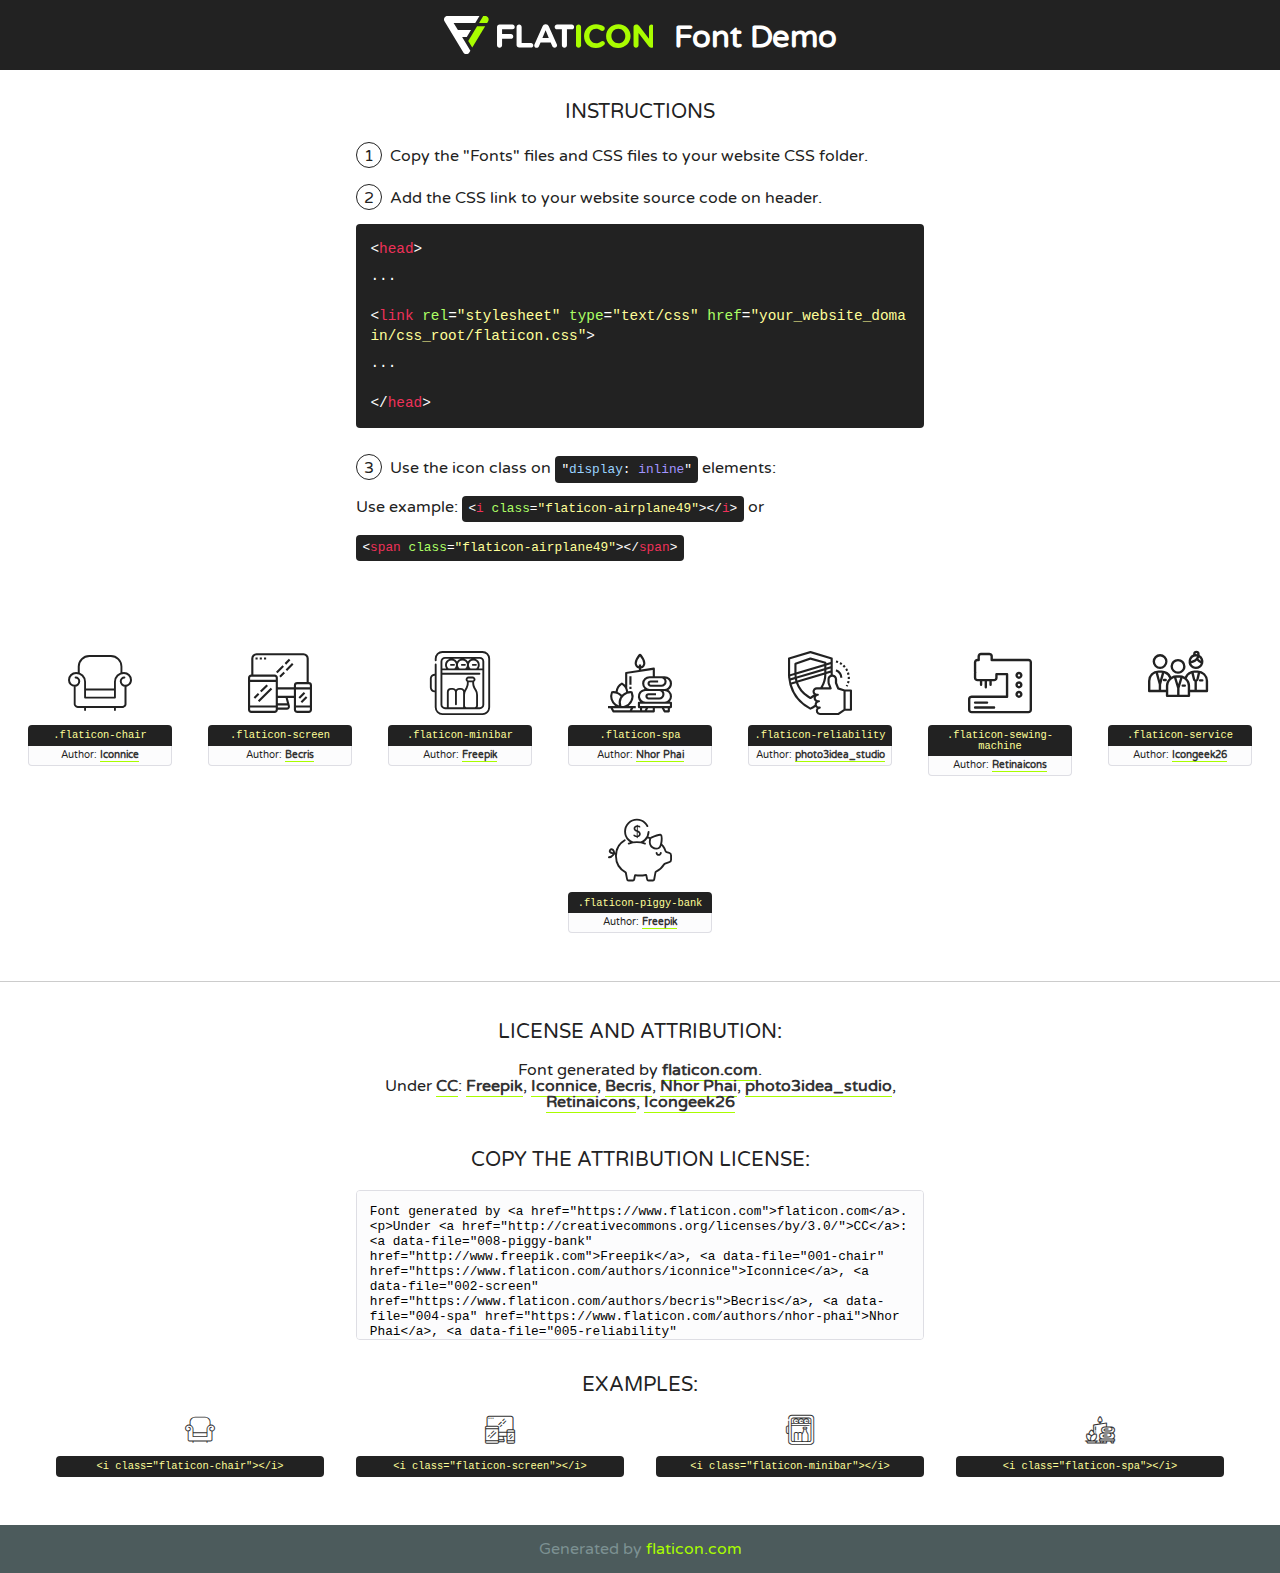
<file: mainapp/static/mainapp/font/flaticon.html>
<!DOCTYPE html>
<!--
  Flaticon icon font: Flaticon
  Creation date: 11/04/2019 15:22
-->
<html>
<!DOCTYPE html>
<html>

<head>
    <title>Flaticon WebFont</title>
    <link href="http://fonts.googleapis.com/css?family=Varela+Round" rel="stylesheet" type="text/css" />
    <link rel="stylesheet" type="text/css" href="flaticon.css">
    <meta charset="UTF-8">
    <style>
    html, body, div, span, applet, object, iframe,
    h1, h2, h3, h4, h5, h6, p, blockquote, pre,
    a, abbr, acronym, address, big, cite, code,
    del, dfn, em, img, ins, kbd, q, s, samp,
    small, strike, strong, sub, sup, tt, var,
    b, u, i, center,
    dl, dt, dd, ol, ul, li,
    fieldset, form, label, legend,
    table, caption, tbody, tfoot, thead, tr, th, td,
    article, aside, canvas, details, embed, 
    figure, figcaption, footer, header, hgroup, 
    menu, nav, output, ruby, section, summary,
    time, mark, audio, video {
        margin: 0;
        padding: 0;
        border: 0;
        font-size: 100%;
        font: inherit;
        vertical-align: baseline;
    }
    /* HTML5 display-role reset for older browsers */
    article, aside, details, figcaption, figure, 
    footer, header, hgroup, menu, nav, section {
        display: block;
    }
    body {
        line-height: 1;
    }
    ol, ul {
        list-style: none;
    }
    blockquote, q {
        quotes: none;
    }
    blockquote:before, blockquote:after,
    q:before, q:after {
        content: '';
        content: none;
    }
    table {
        border-collapse: collapse;
        border-spacing: 0;
    }
    body {
        font-family: 'Varela Round', Helvetica, Arial, sans-serif;
        font-size: 16px;
        color: #222;
    }
    a {
        color: #333;
        border-bottom: 1px solid #a9fd00;
        font-weight: bold;
        text-decoration: none;
    }
    * {
        -moz-box-sizing: border-box;
        -webkit-box-sizing: border-box;
        box-sizing: border-box;
        margin: 0;
        padding: 0;
    }
    [class^="flaticon-"]:before, [class*=" flaticon-"]:before, [class^="flaticon-"]:after, [class*=" flaticon-"]:after {
        font-family: Flaticon;
        font-size: 30px;
        font-style: normal;
        margin-left: 20px;
        color: #333;
    }
    .wrapper {
        max-width: 600px;
        margin: auto;
        padding: 0 1em;
    }
    .title {
        font-size: 1.25em;
        text-align: center;
        margin-bottom: 1em;
        text-transform: uppercase;
    }
    header {
        text-align: center;
        background-color: #222;
        color: #fff;
        padding: 1em;
    }
    header .logo {
        width: 210px;
        height: 38px;
        display: inline-block;
        vertical-align: middle;
        margin-right: 1em;
        border: none;
    }
    header strong {
        font-size: 1.95em;
        font-weight: bold;
        vertical-align: middle;
        margin-top: 5px;
        display: inline-block;
    }
    .demo {
        margin: 2em auto;
        line-height: 1.25em;
    }
    .demo ul li {
        margin-bottom: 1em;
    }
    .demo ul li .num {
        color: #222;
        border-radius: 20px;
        display: inline-block;
        width: 26px;
        padding: 3px;
        height: 26px;
        text-align: center;
        margin-right: 0.5em;
        border: 1px solid #222;
    }
    .demo ul li code {
        background-color: #222;
        border-radius: 4px;
        padding: 0.25em 0.5em;
        display: inline-block;
        color: #fff;
        font-family: Consolas,Monaco,Lucida Console,Liberation Mono,DejaVu Sans Mono,Bitstream Vera Sans Mono,Courier New, monospace;
        font-weight: lighter;
        margin-top: 1em;
        font-size: 0.8em;
        word-break: break-all;
    }
    .demo ul li code.big {
        padding: 1em;
        font-size: 0.9em;
    }
    .demo ul li code .red {
        color: #EF3159;
    }
    .demo ul li code .green {
        color: #ACFF65;
    }
    .demo ul li code .yellow {
        color: #FFFF99;
    }
    .demo ul li code .blue {
        color: #99D3FF;
    }
    .demo ul li code .purple {
        color: #A295FF;
    }
    .demo ul li code .dots {
        margin-top: 0.5em;
        display: block;
    }
    #glyphs {
        border-bottom: 1px solid #ccc;
        padding: 2em 0;
        text-align: center;
    }
    .glyph {
        display: inline-block;
        width: 9em;
        margin: 1em;
        text-align: center;
        vertical-align: top;
        background: #FFF;
    }
    .glyph .glyph-icon {
        padding: 10px;
        display: block;
        font-family:"Flaticon";
        font-size: 64px;
        line-height: 1;
    }
    .glyph .glyph-icon:before {
        font-size: 64px;
        color: #222;
        margin-left: 0;
    }
    .class-name {
        font-size: 0.65em;
        background-color: #222;
        color: #fff;
        border-radius: 4px 4px 0 0;
        padding: 0.5em;
        color: #FFFF99;
        font-family: Consolas,Monaco,Lucida Console,Liberation Mono,DejaVu Sans Mono,Bitstream Vera Sans Mono,Courier New, monospace;
    }
    .author-name {
        font-size: 0.6em;
        background-color: #fcfcfd;
        border: 1px solid #DEDEE4;
        border-top: 0;
        border-radius: 0 0 4px 4px;
        padding: 0.5em;
    }
    .class-name:last-child {
        font-size: 10px;
        color:#888;
    }
    .class-name:last-child a {
        font-size: 10px;
        color:#555;
    }
    .class-name:last-child a:hover {
        color:#a9fd00;
    }
    .glyph > input {
        display: block;
        width: 100px;
        margin: 5px auto;
        text-align: center;
        font-size: 12px;
        cursor: text;
    }
    .glyph > input.icon-input {
        font-family:"Flaticon";
        font-size: 16px;
        margin-bottom: 10px;
    }
    .attribution .title {
        margin-top: 2em;
    }
    .attribution textarea {
        background-color: #fcfcfd;
        padding: 1em;
        border: none;
        box-shadow: none;
        border: 1px solid #DEDEE4;
        border-radius: 4px;
        resize: none;
        width: 100%;
        height: 150px;
        font-size: 0.8em;
        font-family: Consolas,Monaco,Lucida Console,Liberation Mono,DejaVu Sans Mono,Bitstream Vera Sans Mono,Courier New, monospace;
        -webkit-appearance: none;
    }
    .iconsuse {
        margin: 2em auto;
        text-align: center;
        max-width: 1200px;
    }
    .iconsuse:after {
        content: '';
        display: table;
        clear: both;
    }
    .iconsuse .image {
        float: left;
        width: 25%;
        padding: 0 1em;
    }
    .iconsuse .image p {
        margin-bottom: 1em;
    }
    .iconsuse .image span {
        display: block;
        font-size: 0.65em;
        background-color: #222;
        color: #fff;
        border-radius: 4px;
        padding: 0.5em;
        color: #FFFF99;
        margin-top: 1em;
        font-family: Consolas,Monaco,Lucida Console,Liberation Mono,DejaVu Sans Mono,Bitstream Vera Sans Mono,Courier New, monospace;
    }
    #footer {
        text-align: center;
        background-color: #4C5B5C;
        color: #7c9192;
        padding: 1em;
    }
    #footer a {
        border: none;
        color: #a9fd00;
        font-weight: normal;
    }
    @media (max-width: 960px) {
        .iconsuse .image {
            width: 50%;
        }
    }
    @media (max-width: 560px) {
        .iconsuse .image {
            width: 100%;
        }
    }
    </style>
</head>

<body class="characters-off">

    <header>
        <a href="https://www.flaticon.com" target="_blank" class="logo">
            <svg version="1.1" xmlns="http://www.w3.org/2000/svg" xmlns:xlink="http://www.w3.org/1999/xlink" xmlns:a="http://ns.adobe.com/AdobeSVGViewerExtensions/3.0/" viewBox="0 0 560.875 102.036" enable-background="new 0 0 560.875 102.036" xml:space="preserve">
                <defs>
                </defs>
                <g>
                    <g class="letters">
                        <path fill="#ffffff" d="M141.596,29.675c0-3.777,2.985-6.767,6.764-6.767h34.438c3.426,0,6.15,2.728,6.15,6.15
                        c0,3.43-2.724,6.149-6.15,6.149h-27.674v13.091h23.719c3.429,0,6.151,2.724,6.151,6.15c0,3.43-2.723,6.149-6.151,6.149h-23.719
                        v17.574c0,3.773-2.986,6.761-6.764,6.761c-3.779,0-6.764-2.989-6.764-6.761V29.675z"></path>
                        <path fill="#ffffff" d="M193.844,29.149c0-3.781,2.985-6.767,6.764-6.767c3.776,0,6.763,2.985,6.763,6.767v42.957h25.039
                        c3.426,0,6.149,2.726,6.149,6.153c0,3.425-2.723,6.15-6.149,6.15h-31.802c-3.779,0-6.764-2.986-6.764-6.768V29.149z"></path>
                        <path fill="#ffffff" d="M241.891,75.71l21.438-48.407c1.492-3.341,4.215-5.357,7.906-5.357h0.792
                        c3.686,0,6.323,2.017,7.815,5.357l21.439,48.407c0.436,0.967,0.701,1.845,0.701,2.723c0,3.602-2.809,6.501-6.414,6.501
                        c-3.161,0-5.269-1.845-6.499-4.655l-4.132-9.661h-27.059l-4.301,10.102c-1.144,2.631-3.426,4.214-6.237,4.214
                        c-3.517,0-6.24-2.81-6.24-6.325C241.1,77.64,241.451,76.677,241.891,75.71z M279.932,58.666l-8.521-20.297l-8.526,20.297H279.932
                        z"></path>
                        <path fill="#ffffff" d="M314.864,35.387H301.86c-3.429,0-6.239-2.813-6.239-6.238c0-3.429,2.811-6.24,6.239-6.24h39.533
                        c3.426,0,6.237,2.811,6.237,6.24c0,3.425-2.811,6.238-6.237,6.238h-13.001v42.785c0,3.773-2.99,6.761-6.764,6.761
                        c-3.779,0-6.764-2.989-6.764-6.761V35.387z"></path>
                        <path fill="#A9FD00" d="M352.615,29.149c0-3.781,2.985-6.767,6.767-6.767c3.774,0,6.761,2.985,6.761,6.767v49.024
                        c0,3.773-2.987,6.761-6.761,6.761c-3.781,0-6.767-2.989-6.767-6.761V29.149z"></path>
                        <path fill="#A9FD00" d="M374.132,53.836v-0.179c0-17.481,13.178-31.801,32.065-31.801c9.22,0,15.459,2.458,20.557,6.238
                        c1.402,1.054,2.637,2.985,2.637,5.357c0,3.692-2.985,6.59-6.681,6.59c-1.845,0-3.071-0.702-4.044-1.319
                        c-3.776-2.813-7.729-4.393-12.562-4.393c-10.364,0-17.831,8.611-17.831,19.154v0.173c0,10.542,7.291,19.329,17.831,19.329
                        c5.715,0,9.492-1.756,13.359-4.834c1.049-0.874,2.458-1.491,4.039-1.491c3.429,0,6.325,2.813,6.325,6.236
                        c0,2.106-1.056,3.78-2.282,4.834c-5.539,4.834-12.036,7.733-21.878,7.733C387.572,85.464,374.132,71.493,374.132,53.836z"></path>
                        <path fill="#A9FD00" d="M433.009,53.836v-0.179c0-17.481,13.79-31.801,32.766-31.801c18.981,0,32.592,14.143,32.592,31.628v0.173
                        c0,17.483-13.785,31.807-32.769,31.807C446.625,85.464,433.009,71.32,433.009,53.836z M484.224,53.836v-0.179
                        c0-10.539-7.725-19.326-18.626-19.326c-10.893,0-18.449,8.611-18.449,19.154v0.173c0,10.542,7.73,19.329,18.626,19.329
                        C476.676,72.986,484.224,64.378,484.224,53.836z"></path>
                        <path fill="#A9FD00" d="M506.233,29.321c0-3.774,2.99-6.763,6.767-6.763h1.401c3.252,0,5.183,1.583,7.029,3.953l26.093,34.265
                        V29.059c0-3.692,2.99-6.677,6.681-6.677c3.683,0,6.671,2.985,6.671,6.677v48.934c0,3.78-2.987,6.765-6.764,6.765h-0.436
                        c-3.257,0-5.188-1.581-7.034-3.953l-27.056-35.492v32.944c0,3.687-2.985,6.676-6.678,6.676c-3.683,0-6.673-2.989-6.673-6.676
                        V29.321z"></path>
                    </g>
                    <g class="insignia">
                        <path fill="#ffffff" d="M48.372,56.137h12.517l11.156-18.537H37.186L25.688,18.539h57.825L94.668,0H9.271
                        C5.925,0,2.842,1.801,1.198,4.716c-1.644,2.907-1.593,6.482,0.134,9.343l50.38,83.501c1.678,2.781,4.689,4.476,7.938,4.476
                        c3.246,0,6.257-1.695,7.935-4.476l2.898-4.804L48.372,56.137z"></path>
                        <g class="i">
                            <path fill="#A9FD00" d="M93.575,18.539h0.031v0.004l21.652,0.004l2.705-4.488c1.727-2.861,1.778-6.436,0.133-9.343
                            C116.454,1.801,113.371,0,110.026,0h-5.294L93.575,18.539z"></path>
                            <polygon fill="#A9FD00" points="88.291,27.356 64.725,66.486 75.519,84.404 109.942,27.356"></polygon>
                        </g>
                    </g>
                </g>
            </svg>
        </a>
        <strong>Font Demo</strong>
    </header>


    <section class="demo wrapper">

        <p class="title">Instructions</p>

        <ul>
            <li>
                <span class="num">1</span>Copy the "Fonts" files and CSS files to your website CSS folder.
            </li>
            <li>
                <span class="num">2</span>Add the CSS link to your website source code on header.
                <code class="big">
                    &lt;<span class="red">head</span>&gt;
                    <br/><span class="dots">...</span>
                    <br/>&lt;<span class="red">link</span> <span class="green">rel</span>=<span class="yellow">"stylesheet"</span> <span class="green">type</span>=<span class="yellow">"text/css"</span> <span class="green">href</span>=<span class="yellow">"your_website_domain/css_root/flaticon.css"</span>&gt;
                    <br/><span class="dots">...</span>
                    <br/>&lt;/<span class="red">head</span>&gt;
                </code>
            </li>

            <li>
                <p>
                    <span class="num">3</span>Use the icon class on <code>"<span class="blue">display</span>:<span class="purple"> inline</span>"</code> elements:
                    <br />
                    Use example: <code>&lt;<span class="red">i</span> <span class="green">class</span>=<span class="yellow">&quot;flaticon-airplane49&quot;</span>&gt;&lt;/<span class="red">i</span>&gt;</code> or <code>&lt;<span class="red">span</span> <span class="green">class</span>=<span class="yellow">&quot;flaticon-airplane49&quot;</span>&gt;&lt;/<span class="red">span</span>&gt;</code>
            </li>
        </ul>

    </section>




   <section id="glyphs">          
    
      
        <div class="glyph"><div class="glyph-icon flaticon-chair"></div>
            <div class="class-name">.flaticon-chair</div>
            <div class="author-name">Author: <a data-file="001-chair" href="https://www.flaticon.com/authors/iconnice">Iconnice</a> </div> 
        </div>        
        
        <div class="glyph"><div class="glyph-icon flaticon-screen"></div>
            <div class="class-name">.flaticon-screen</div>
            <div class="author-name">Author: <a data-file="002-screen" href="https://www.flaticon.com/authors/becris">Becris</a> </div> 
        </div>        
        
        <div class="glyph"><div class="glyph-icon flaticon-minibar"></div>
            <div class="class-name">.flaticon-minibar</div>
            <div class="author-name">Author: <a data-file="003-minibar" href="http://www.freepik.com">Freepik</a> </div> 
        </div>        
        
        <div class="glyph"><div class="glyph-icon flaticon-spa"></div>
            <div class="class-name">.flaticon-spa</div>
            <div class="author-name">Author: <a data-file="004-spa" href="https://www.flaticon.com/authors/nhor-phai">Nhor Phai</a> </div> 
        </div>        
        
        <div class="glyph"><div class="glyph-icon flaticon-reliability"></div>
            <div class="class-name">.flaticon-reliability</div>
            <div class="author-name">Author: <a data-file="005-reliability" href="https://www.flaticon.com/authors/photo3idea-studio">photo3idea_studio</a> </div> 
        </div>        
        
        <div class="glyph"><div class="glyph-icon flaticon-sewing-machine"></div>
            <div class="class-name">.flaticon-sewing-machine</div>
            <div class="author-name">Author: <a data-file="006-sewing-machine" href="https://www.flaticon.com/authors/retinaicons">Retinaicons</a> </div> 
        </div>        
        
        <div class="glyph"><div class="glyph-icon flaticon-service"></div>
            <div class="class-name">.flaticon-service</div>
            <div class="author-name">Author: <a data-file="007-service" href="https://www.flaticon.com/authors/icongeek26">Icongeek26</a> </div> 
        </div>        
        
        <div class="glyph"><div class="glyph-icon flaticon-piggy-bank"></div>
            <div class="class-name">.flaticon-piggy-bank</div>
            <div class="author-name">Author: <a data-file="008-piggy-bank" href="http://www.freepik.com">Freepik</a> </div> 
        </div>        
        

    </section>



    <section class="attribution wrapper"   style="text-align:center;">

      <div class="title">License and attribution:</div><div class="attrDiv">Font generated by <a href="https://www.flaticon.com">flaticon.com</a>. <div><p>Under <a href="http://creativecommons.org/licenses/by/3.0/">CC</a>: <a data-file="008-piggy-bank" href="http://www.freepik.com">Freepik</a>, <a data-file="001-chair" href="https://www.flaticon.com/authors/iconnice">Iconnice</a>, <a data-file="002-screen" href="https://www.flaticon.com/authors/becris">Becris</a>, <a data-file="004-spa" href="https://www.flaticon.com/authors/nhor-phai">Nhor Phai</a>, <a data-file="005-reliability" href="https://www.flaticon.com/authors/photo3idea-studio">photo3idea_studio</a>, <a data-file="006-sewing-machine" href="https://www.flaticon.com/authors/retinaicons">Retinaicons</a>, <a data-file="007-service" href="https://www.flaticon.com/authors/icongeek26">Icongeek26</a></p>  </div>
      </div>
      <div class="title">Copy the Attribution License:</div>

    <textarea onclick="this.focus();this.select();">Font generated by &lt;a href=&quot;https://www.flaticon.com&quot;&gt;flaticon.com&lt;/a&gt;. <p>Under <a href="http://creativecommons.org/licenses/by/3.0/">CC</a>: <a data-file="008-piggy-bank" href="http://www.freepik.com">Freepik</a>, <a data-file="001-chair" href="https://www.flaticon.com/authors/iconnice">Iconnice</a>, <a data-file="002-screen" href="https://www.flaticon.com/authors/becris">Becris</a>, <a data-file="004-spa" href="https://www.flaticon.com/authors/nhor-phai">Nhor Phai</a>, <a data-file="005-reliability" href="https://www.flaticon.com/authors/photo3idea-studio">photo3idea_studio</a>, <a data-file="006-sewing-machine" href="https://www.flaticon.com/authors/retinaicons">Retinaicons</a>, <a data-file="007-service" href="https://www.flaticon.com/authors/icongeek26">Icongeek26</a></p>  
     </textarea>

    </section>

    <section class="iconsuse">

          <div class="title">Examples:</div>            
             
            <div class="image">
                <p>
                    <i class="glyph-icon flaticon-chair"></i> 
                    <span>&lt;i class=&quot;flaticon-chair&quot;&gt;&lt;/i&gt;</span>
                </p>
            </div>
            
            <div class="image">
                <p>
                    <i class="glyph-icon flaticon-screen"></i> 
                    <span>&lt;i class=&quot;flaticon-screen&quot;&gt;&lt;/i&gt;</span>
                </p>
            </div>
            
            <div class="image">
                <p>
                    <i class="glyph-icon flaticon-minibar"></i> 
                    <span>&lt;i class=&quot;flaticon-minibar&quot;&gt;&lt;/i&gt;</span>
                </p>
            </div>
            
            <div class="image">
                <p>
                    <i class="glyph-icon flaticon-spa"></i> 
                    <span>&lt;i class=&quot;flaticon-spa&quot;&gt;&lt;/i&gt;</span>
                </p>
            </div>
                       
        </div>
                            
    </section>

<div id="footer">
    <div>Generated by <a href="https://www.flaticon.com">flaticon.com</a>
    </div>
</div>



</body>
</html>
</file>
<file: mainapp/static/mainapp/font/flaticon.css>
/*
  	Flaticon icon font: Flaticon
  	Creation date: 11/04/2019 15:22
  	*/

@font-face {
  font-family: "Flaticon";
  src: url("./Flaticon.eot");
  src: url("./Flaticon.eot?#iefix") format("embedded-opentype"),
       url("./Flaticon.woff2") format("woff2"),
       url("./Flaticon.woff") format("woff"),
       url("./Flaticon.ttf") format("truetype"),
       url("./Flaticon.svg#Flaticon") format("svg");
  font-weight: normal;
  font-style: normal;
}

@media screen and (-webkit-min-device-pixel-ratio:0) {
  @font-face {
    font-family: "Flaticon";
    src: url("./Flaticon.svg#Flaticon") format("svg");
  }
}

[class^="flaticon-"]:before, [class*=" flaticon-"]:before,
[class^="flaticon-"]:after, [class*=" flaticon-"]:after {   
  font-family: Flaticon;
font-style: normal;
}

.flaticon-chair:before { content: "\f100"; }
.flaticon-screen:before { content: "\f101"; }
.flaticon-minibar:before { content: "\f102"; }
.flaticon-spa:before { content: "\f103"; }
.flaticon-reliability:before { content: "\f104"; }
.flaticon-sewing-machine:before { content: "\f105"; }
.flaticon-service:before { content: "\f106"; }
.flaticon-piggy-bank:before { content: "\f107"; }
</file>
